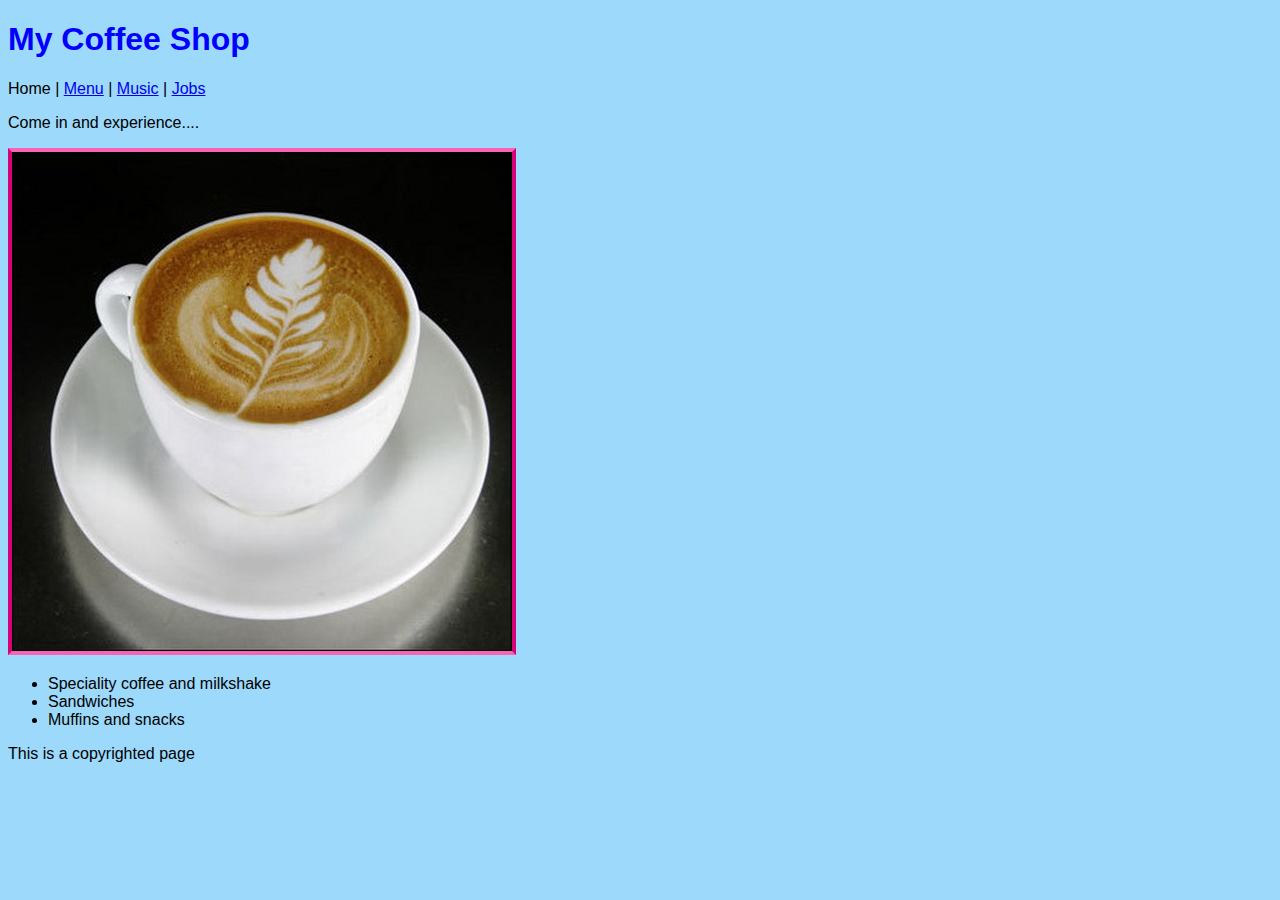
<file: index.html>
<!DOCTYPE html>
<html lang="en">
<head>
    <meta charset="UTF-8">
    <meta name="viewport" content="width=device-width, initial-scale=1.0">
    <title>Home</title>

    <link rel="stylesheet" href="home.css">
</head>
<body>
    <h1>
        My Coffee Shop
    </h1>

    <nav>
        <a class="home" href="index.html">Home</a> &#124;
        <a href="menu.html">Menu</a> &#124;
        <a href="music.html">Music</a> &#124;
        <a href="jobs.html">Jobs</a>
    </nav>

    <p>
        Come in and experience....
    </p>
    
    <img src="coffee.jpg" alt="coffee">

    <ul>
        <li>Speciality coffee and milkshake</li>
        <li>Sandwiches</li>
        <li>Muffins and snacks</li>
    </ul>

    <p class="copyright">
        This is a copyrighted page
    </p>
</body>
</html>
</file>
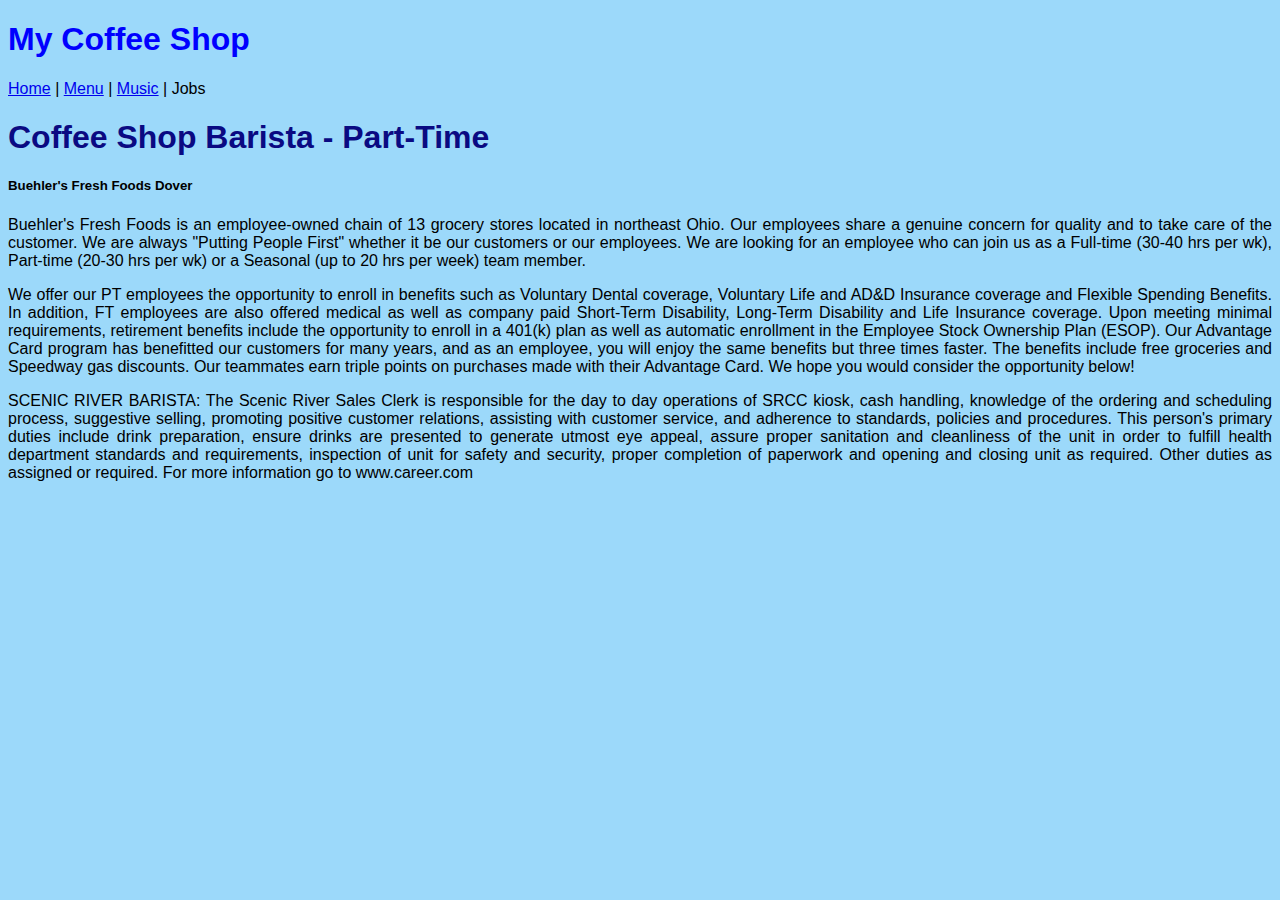
<file: jobs.html>
<!DOCTYPE html>
<html lang="en">
<head>
    <meta charset="UTF-8">
    <meta name="viewport" content="width=device-width, initial-scale=1.0">
    <title>Jobs</title>

    <link rel="stylesheet" href="jobs.css">
</head>
<body>
    <h1 class="title">
        My Coffee Shop
    </h1>

    <nav>
        <a href="index.html">Home</a> &#124;
        <a href="menu.html">Menu</a> &#124;
        <a href="music.html">Music</a> &#124;
        <a class="jobs" href="jobs.html">Jobs</a>
    </nav>

    <h1 class="subtitle">
        Coffee Shop Barista - Part-Time
    </h1>

    <h5>
        Buehler's Fresh Foods Dover
    </h5>

    <p>
        Buehler's Fresh Foods is an employee-owned chain of 13 grocery stores located in northeast Ohio. Our 
        employees share a genuine concern for quality and to take care of the customer. We are always "Putting
        People First" whether it be our customers or our employees. We are looking for an employee who can join
        us as a Full-time (30-40 hrs per wk), Part-time (20-30 hrs per wk) or a Seasonal (up to 20 hrs per week) 
        team member.
    </p>

    <p>
        We offer our PT employees the opportunity to enroll in benefits such as Voluntary Dental coverage, Voluntary
        Life and AD&D Insurance coverage and Flexible Spending Benefits. In addition, FT employees are also offered
        medical as well as company paid Short-Term Disability, Long-Term Disability and Life Insurance coverage. 
        Upon meeting minimal requirements, retirement benefits include the opportunity to enroll in a 401(k) plan as
        well as automatic enrollment in the Employee Stock Ownership Plan (ESOP). Our Advantage Card program has 
        benefitted our customers for many years, and as an employee, you will enjoy the same benefits but three times
        faster. The benefits include free groceries and Speedway gas discounts. Our teammates earn triple points on
        purchases made with their Advantage Card. We hope you would consider the opportunity below!
    </p>

    <p>
        SCENIC RIVER BARISTA: The Scenic River Sales Clerk is responsible for the day to day operations of SRCC 
        kiosk, cash handling, knowledge of the ordering and scheduling process, suggestive selling, promoting positive
        customer relations, assisting with customer service, and adherence to standards, policies and procedures. This 
        person's primary duties include drink preparation, ensure drinks are presented to generate utmost eye appeal, assure proper
        sanitation and cleanliness of the unit in order to fulfill health department standards and requirements, inspection
        of unit for safety and security, proper completion of paperwork and opening and closing unit as required. Other 
        duties as assigned or required. For more information go to www.career.com
    </p>
</body>
</html>
</file>
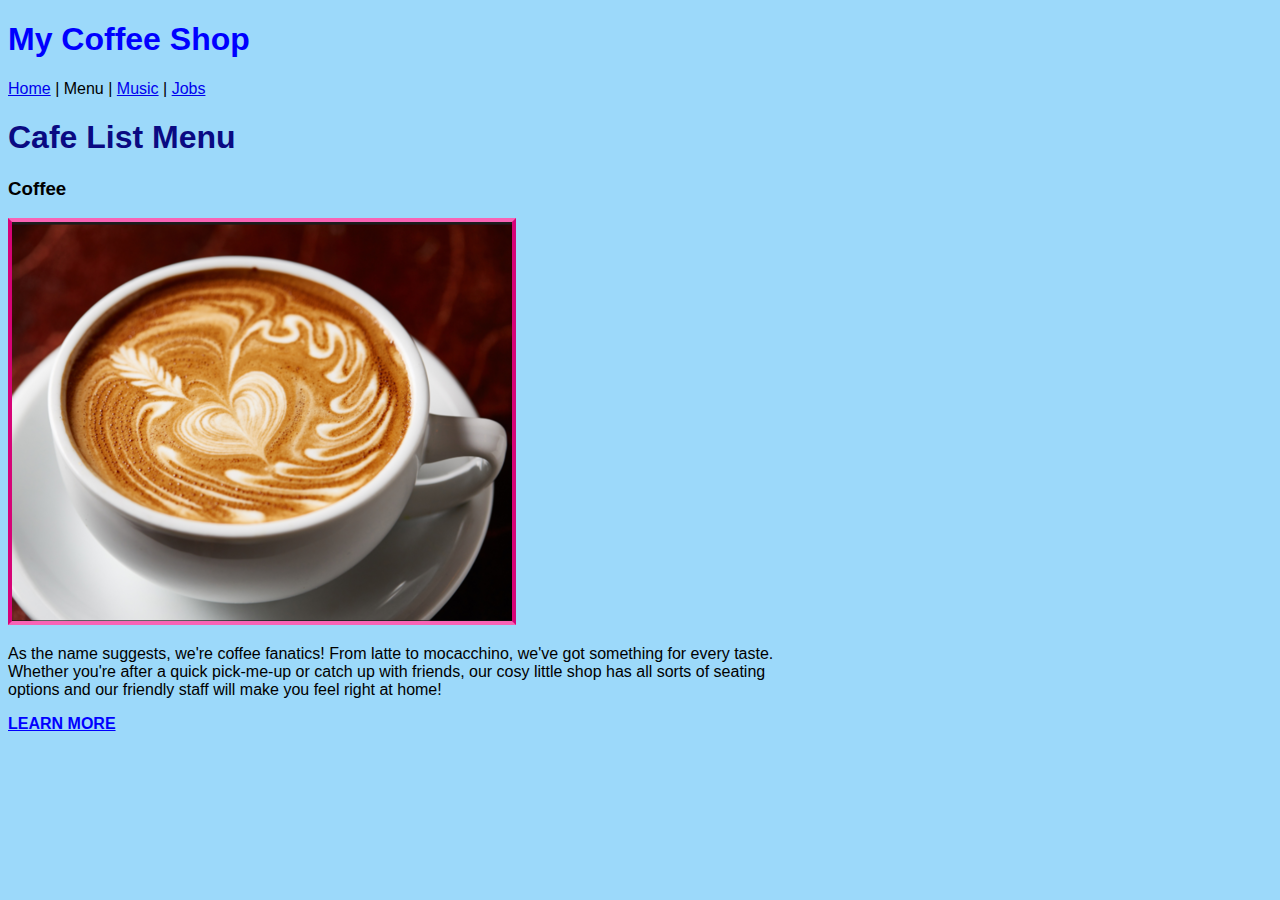
<file: menu.html>
<!DOCTYPE html>
<html lang="en">
<head>
    <meta charset="UTF-8">
    <meta name="viewport" content="width=device-width, initial-scale=1.0">
    <title>Menu</title>

    <link rel="stylesheet" href="menu.css">
</head>
<body>
    <h1>
        My Coffee Shop
    </h1>

    <nav>
        <a href="index.html">Home</a> &#124;
        <a class="menu" href="menu.html">Menu</a> &#124;
        <a href="music.html">Music</a> &#124;
        <a href="jobs.html">Jobs</a>
    </nav>

    <h1 class="list">
        Cafe List Menu
    </h1>
    
    <h3>
        Coffee
    </h3>

    <img src="coffee2.png" alt="coffee">

    <p>
        As the name suggests, we're coffee fanatics! From latte to mocacchino, we've got something for every taste. <br> Whether you're after a quick pick-me-up or catch up with friends, our cosy little shop has all sorts of seating <br>options and our friendly staff will make you feel right at home!
    </p>

    <a class="learn_more" href="https://www.lecoffee.shop/new-page-1"><strong>LEARN MORE</strong></a>
</body>
</html>
</file>
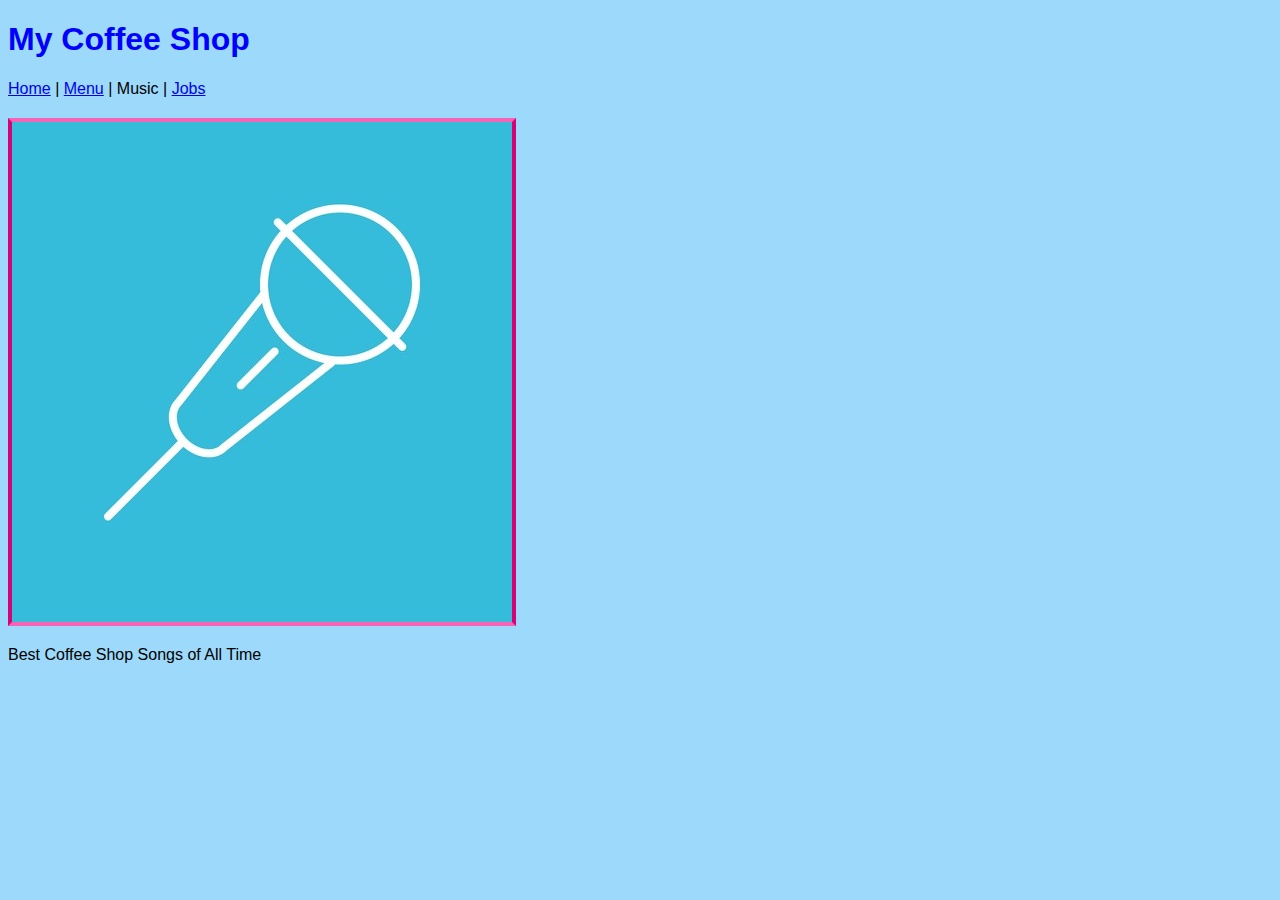
<file: music.html>
<!DOCTYPE html>
<html lang="en">
<head>
    <meta charset="UTF-8">
    <meta name="viewport" content="width=device-width, initial-scale=1.0">
    <title>Music</title>

    <link rel="stylesheet" href="music.css">
</head>
<body>
    <h1>
        My Coffee Shop
    </h1>

    <nav>
        <a href="index.html">Home</a> &#124;
        <a href="menu.html">Menu</a> &#124;
        <a class="music" href="music.html">Music</a> &#124;
        <a href="jobs.html">Jobs</a>
    </nav>

    <img src="Pop.jpg" alt="Pop">

    <p>
        Best Coffee Shop Songs of All Time
    </p>
</body>
</html>
</file>
<file: home.css>
.home{
color: black;
text-decoration: none;
}

body{
    background-color: rgb(156, 217, 250);
    font-family: 'Franklin Gothic Medium', 'Arial Narrow', Arial, sans-serif;
}

h1{
    color: blue;
}

img{
    border-top: 4px solid rgb(248, 99, 181);
    border-right: 4px solid rgb(214, 3, 119);
    border-left: 4px solid rgb(214, 3, 119);
    border-bottom: 4px solid rgb(248, 99, 181);
}

.copyright{
    margin-bottom: 70px;
}
</file>
<file: jobs.css>
.jobs{
    color: black;
    text-decoration: none;
}

body{
    background-color: rgb(156, 217, 250);
    font-family: 'Franklin Gothic Medium', 'Arial Narrow', Arial, sans-serif;
}

.title{
    color: blue;
}

.subtitle{
    color: rgb(10, 10, 130);
}

p{
    text-align: justify;
}
</file>
<file: menu.css>
h1{
    color: blue;
}

.menu{
    color: black;
    text-decoration: none;
}

body{
    background-color: rgb(156, 217, 250);
    font-family: 'Franklin Gothic Medium', 'Arial Narrow', Arial, sans-serif;
}

.list{
    color: rgb(10, 10, 130);
}

img{
    border-top: 4px solid rgb(248, 99, 181);
    border-right: 4px solid rgb(214, 3, 119);
    border-left: 4px solid rgb(214, 3, 119);
    border-bottom: 4px solid rgb(248, 99, 181);
}

.learn_more{
    color: blue;
}
</file>
<file: music.css>
.music{
    color: black;
    text-decoration: none;
}

body{
    background-color: rgb(156, 217, 250);
    font-family: 'Franklin Gothic Medium', 'Arial Narrow', Arial, sans-serif;
}

h1{
    color: blue;
}

img{
    margin-top: 20px;
    border-top: 4px solid rgb(248, 99, 181);
    border-right: 4px solid rgb(214, 3, 119);
    border-left: 4px solid rgb(214, 3, 119);
    border-bottom: 4px solid rgb(248, 99, 181);
}

p{
    margin-bottom: 50px;
}
</file>
